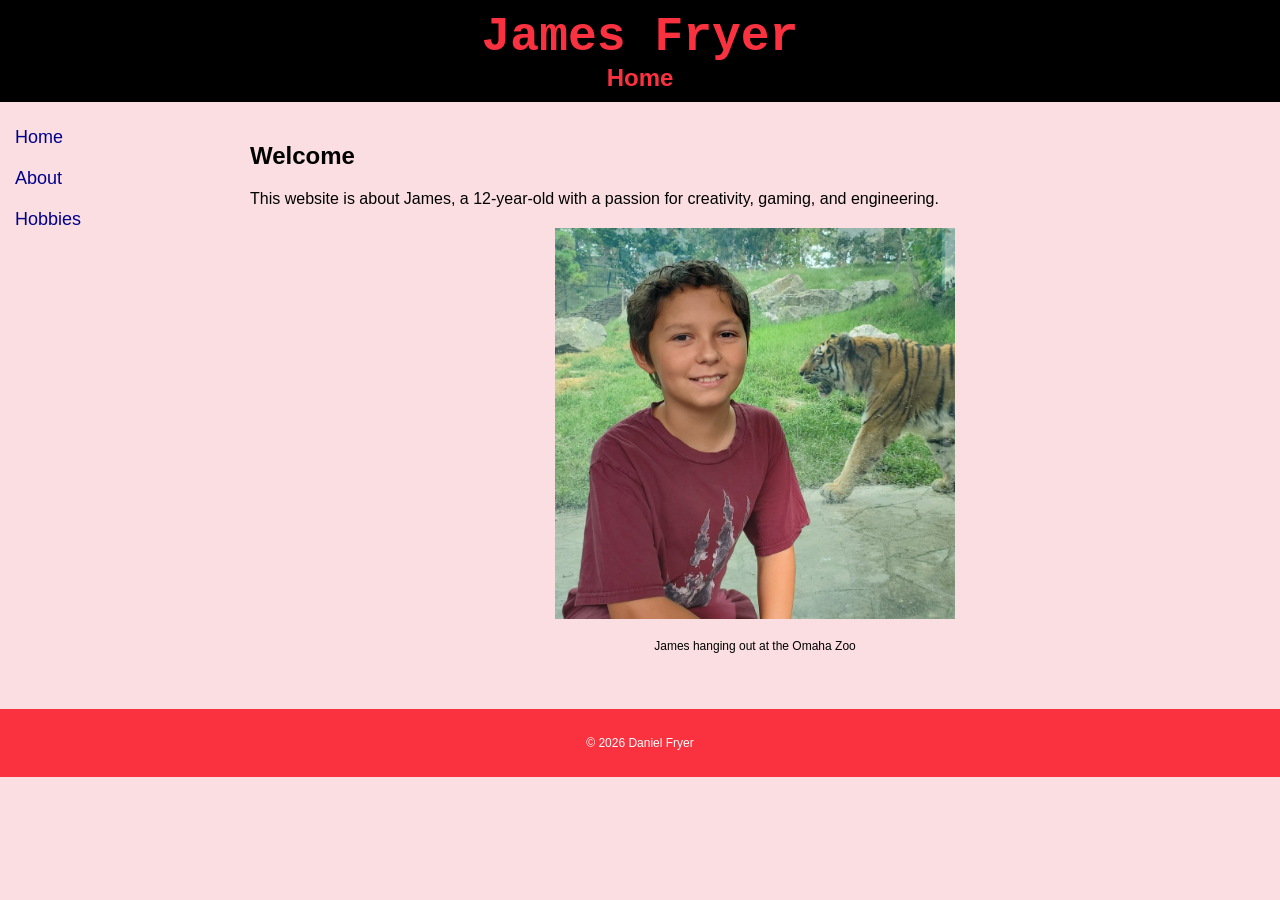
<file: index.html>
<!DOCTYPE html>
<html lang="en">
<head>
    <!-- 
        Name: Daniel Fryer
        CSD 340 Assignment 6.3 index
    -->
    <meta charset="UTF-8">
    <title>James Biography</title>
    <link rel="stylesheet" href="james.css">
</head>
<body> 

<header>
    <h1 class="main-title">James Fryer</h1>
    <h2 class="sub-title">Home</h2>
</header>

<div class="container">
    <nav>
        <a href="index.html">Home</a>
        <a href="about.html">About</a>
        <a href="hobbies.html">Hobbies</a>
    </nav>

    <main>
        <h2>Welcome</h2>        
        <p>This website is about James, a 12-year-old with a passion for creativity, gaming, and engineering.</p>
        <figure>
            <img src="photos/profile.png" alt="James Profile Picture" class="center-img">
            <figcaption>James hanging out at the Omaha Zoo</figcaption>
        </figure>
    </main>
</div>

<footer>
    <p>&copy; 2026 Daniel Fryer</p>
</footer>

</body>
</html>
</file>
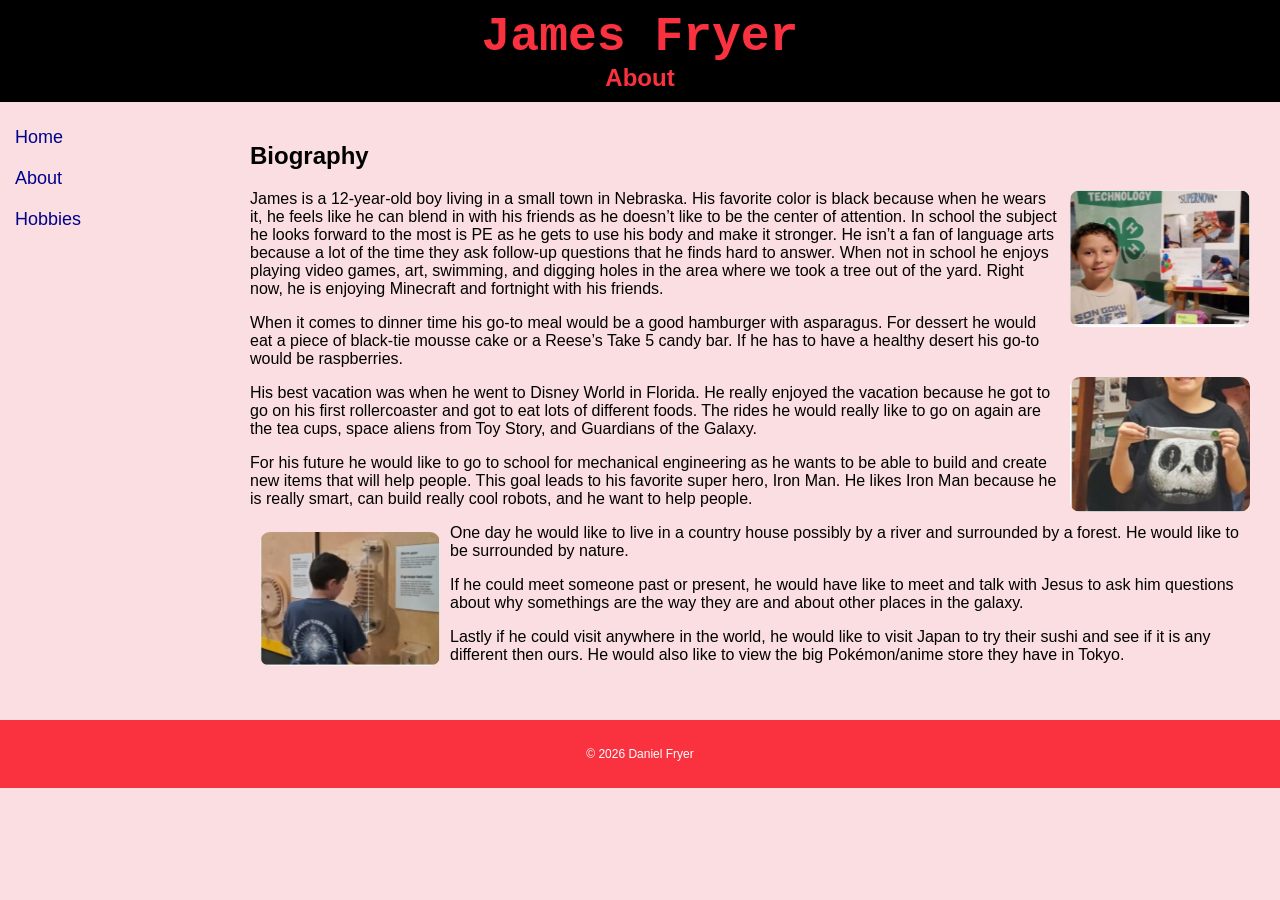
<file: about.html>
<!DOCTYPE html>
<html lang="en">
<head>
    <!-- 
        Name: Daniel Fryer
        CSD 340 Assignment 6.3 about
    -->
    <meta charset="UTF-8">
    <title>About James</title>
    <link rel="stylesheet" href="james.css">
</head>
<body>

<header>
    <h1 class="main-title">James Fryer</h1>
    <h2 class="sub-title">About</h2>
</header>

<div class="container">
    <nav>
        <a href="index.html">Home</a>
        <a href="about.html">About</a>
        <a href="hobbies.html">Hobbies</a>
    </nav>

    <main>
        <h2>Biography</h2>

        <img src="photos/awards/fourH.png" class="float-img top" alt="Four H Project">

        <p>
            James is a 12-year-old boy living in a small town in Nebraska. His favorite color is 
            black because when he wears it, he feels like he can blend in with his friends as he 
            doesn’t like to be the center of attention. In school the subject he looks forward to 
            the most is PE as he gets to use his body and make it stronger. He isn’t a fan of language 
            arts because a lot of the time they ask follow-up questions that he finds hard to answer. 
            When not in school he enjoys playing video games, art, swimming, and digging holes in the 
            area where we took a tree out of the yard. Right now, he is enjoying Minecraft and fortnight 
            with his friends.
        </p>

        <img src="photos/awards/archaryRibbon.png" class="float-img middle clear" alt="Archary Ribbon award">

        <p>
            When it comes to dinner time his go-to meal would be a good hamburger with asparagus. For dessert 
            he would eat a piece of black-tie mousse cake or a Reese’s Take 5 candy bar. If he has to have a 
            healthy desert his go-to would be raspberries.
        </p>

        <img src="photos/awards/sciencefair.png" class="float-left clear" alt="Science fair project">

        <p>
            His best vacation was when he went to Disney World in Florida. He really enjoyed the vacation 
            because he got to go on his first rollercoaster and got to eat lots of different foods. The rides 
            he would really like to go on again are the tea cups, space aliens from Toy Story, and Guardians 
            of the Galaxy.
        </p>

        <p>
            For his future he would like to go to school for mechanical engineering as he wants to be able to 
            build and create new items that will help people. This goal leads to his favorite super hero, 
            Iron Man. He likes Iron Man because he is really smart, can build really cool robots, and he want 
            to help people.
        </p>

        <p>
            One day he would like to live in a country house possibly by a river and surrounded by a forest. 
            He would like to be surrounded by nature.
        </p>

        <p>
            If he could meet someone past or present, he would have like to meet and talk with Jesus to ask 
            him questions about why somethings are the way they are and about other places in the galaxy.
        </p>

        <p>
            Lastly if he could visit anywhere in the world, he would like to visit Japan to try their sushi 
            and see if it is any different then ours. He would also like to view the big Pokémon/anime store 
            they have in Tokyo.
        </p>

    </main>
</div>

<footer>
    <p>&copy; 2026 Daniel Fryer</p>
</footer>

    </body>
</html>
</file>
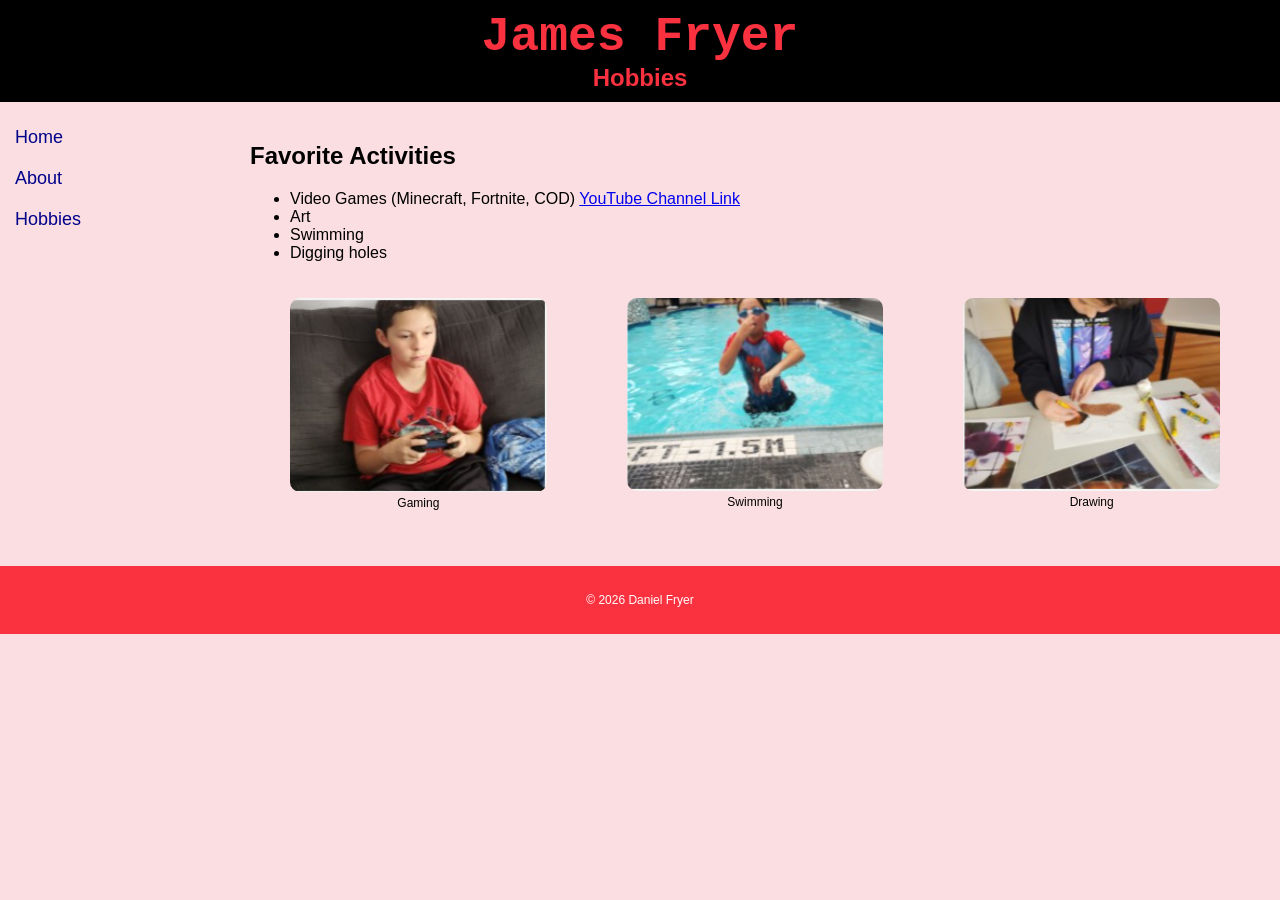
<file: hobbies.html>
<!DOCTYPE html>
<html lang="en">
<head>
    <!-- 
        Name: Daniel Fryer
        CSD 340 Assignment 6.3 hobbies
    -->
    <meta charset="UTF-8">
    <title>Hobbies</title>
    <link rel="stylesheet" href="james.css">
</head>
<body>

<header>
    <h1 class="main-title">James Fryer</h1>
    <h2 class="sub-title">Hobbies</h2>
</header>

<div class="container">
    <nav>
        <a href="index.html">Home</a>
        <a href="about.html">About</a>
        <a href="hobbies.html">Hobbies</a>
    </nav>

    <main>
        <h2>Favorite Activities</h2>
        <ul>
            <li>Video Games (Minecraft, Fortnite, COD) <a href="https://www.youtube.com/@CHICKEN-ZILLA3742" target="_blank">YouTube Channel Link</a></li>
            <li>Art</li>
            <li>Swimming</li>
            <li>Digging holes</li>
        </ul>

        <div class="gallery">
            <figure>
                <img src="photos/hobbie/gaming.png" alt="Gaming">
                <figcaption>Gaming</figcaption>
            </figure>

            <figure>
                <img src="photos/hobbie/Swimming.png" alt="Swimming">
                <figcaption>Swimming</figcaption>
            </figure>

            <figure>
                <img src="photos/hobbie/drawing.png" alt="Drawing">
                <figcaption>Drawing</figcaption>
            </figure>
        </div>
    </main>
</div>

<footer>
    <p>&copy; 2026 Daniel Fryer</p>
</footer>

</body>
</html>
</file>
<file: james.css>
/*
<!-- 
        Name: Daniel Fryer
        CSD 340 Assignment 7.3 css
    -->
*/
body {
    background-color: #FADEE1;
    font-family: Arial, sans-serif;
    margin: 0;
}

header {
    text-align: center;
    padding: 10px;
    background-color: black;
}

.main-title {
    font-size: 48px;
    color: #FA313F;
    font-family: "Courier New";
    margin: 0;
}

.sub-title {
    font-size: 24px;
    color: #FA313F;
    margin: 0;
}

.container {
    display: flex;
}

nav {
    width: 200px;
    display: flex;
    flex-direction: column;
    padding: 15px;
}

nav a:link {
    color: darkblue;
    margin: 10px 0;
    text-decoration: none;
    font-size: 18px;
    display: block;
}

nav a:visited {
    color: darkred;
}

nav a:hover {
    text-decoration: underline;
    color: fuchsia;
}

main {
    flex: 1;
    padding: 20px;
}

.center-img {
    display: block;
    margin: 20px auto;
    width: 400px;
}

.gallery {
    display: flex;
    justify-content: space-between;
    margin-top: 20px;
}

.gallery figure {
    width: 30%;
    text-align: center;
}

.gallery img {
    width: 100%;
    border-radius: 10px;
}

.float-img {
    float: right;
    width: 180px;
    margin: 10px;
    border-radius: 10px;
}

.float-img.top {
    margin-top: 0;
}

.float-img.middle {
    margin-top: 40px;
}

.float-img.bottom {
    margin-top: 40px;
}

.float-left {
    float: left;
    width: 180px;
    margin: 10px;
    border-radius: 10px;
}

main::after {
    content: "";
    display: block;
    clear: both;
}

.clear {
    clear: right;
}

footer {
    text-align: center;
    padding: 15px;
    background-color: #FA313F;
    color: white;
    margin-top: 20px;
    font-size: 12px;
}

figure {
    text-align: center;
}

figcaption {
    text-align: center;
    font-size: 12px;
}
</file>
